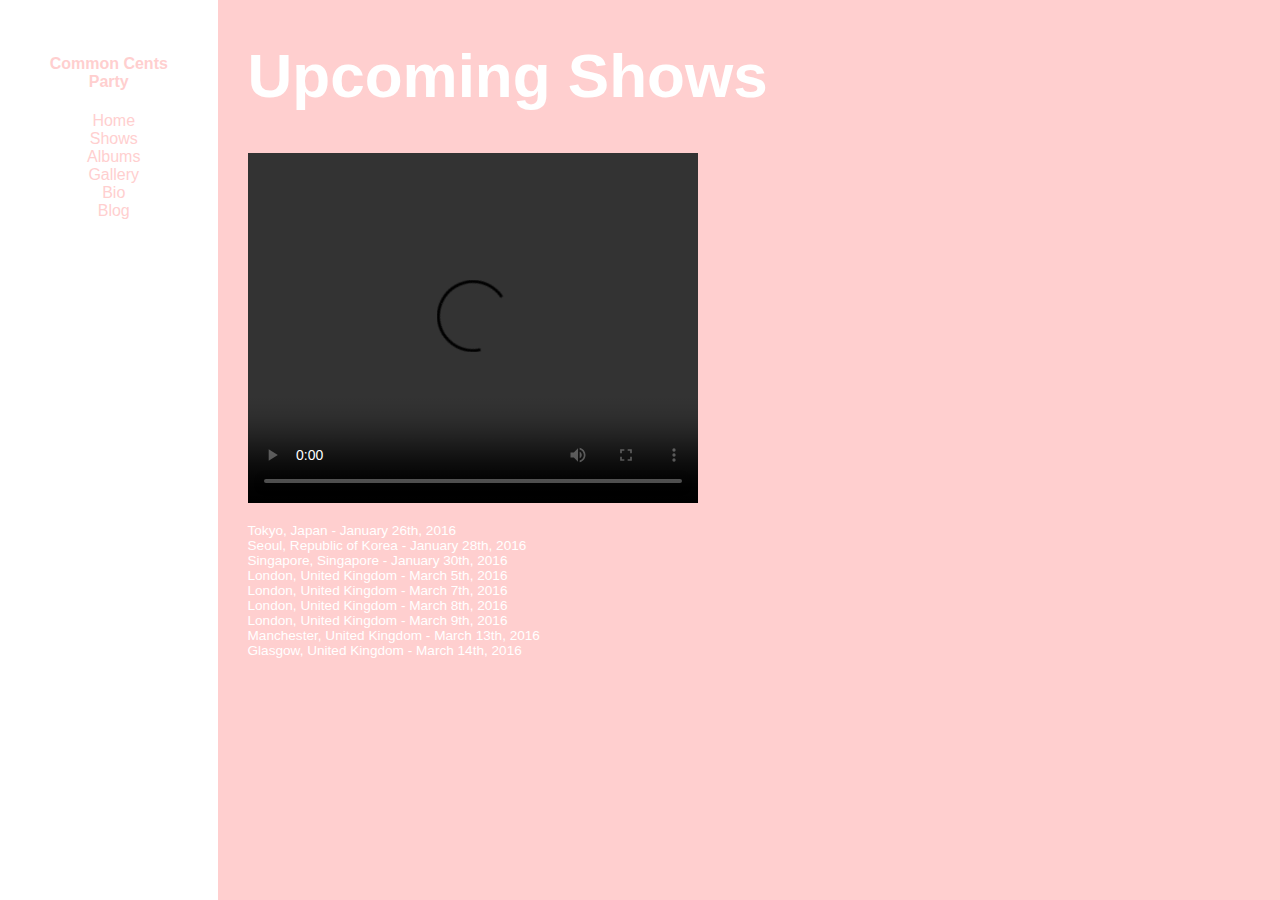
<file: shows.html>
<!DOCTYPE html>
<html>
  <head>
    <title>Common Cents Party</title>
    <link rel="stylesheet" type="text/css" href="style.css"/>
  </head>
  <body>
    <div class="container">
      <div class="nav">
        <h4>Common Cents Party</h4>
        <ul>
          <li>Home</li>
          <li>Shows</li>
          <li>Albums</li>
          <li>Gallery</li>
          <li>Bio</li>
          <li>Blog</li>
        </ul>
      </div>
      <div class="main">
        <h1>Upcoming Shows</h1>
				<video height="350px" width="450px" controls>
          <source src=ttps://s3.amazonaws.com/codecademy-content/projects/make-a-website/lesson-1/liveshow.mp4 type="mp4">
        </video>
        <ul>
          <li>
            Tokyo, Japan - January 26th, 2016
          </li>
          <li>
            Seoul, Republic of Korea - January 28th, 2016
          </li>
          <li>
            Singapore, Singapore - January 30th, 2016
          </li>
          <li>
            London, United Kingdom - March 5th, 2016
          </li>
          <li>
            London, United Kingdom - March 7th, 2016
          </li>
          <li>
            London, United Kingdom - March 8th, 2016
          </li>
          <li>
            London, United Kingdom - March 9th, 2016
          </li>
          <li>
            Manchester, United Kingdom - March 13th, 2016
          </li>
          <li>
            Glasgow, United Kingdom - March 14th, 2016
          </li>
        </ul>
      </div>
    </div>
  </body>
</html>
</file>
<file: style.css>
html, body {
  height: 100%;
  margin: 0;
  font-family: Arial;
  color: #ffffff;
}

h1 {
  font-size: 62px;
}

p, a {
  font-size: 0.75rem;
}

img {
  padding-left: 30px;
  height: 350px;
  width: 550px;
}


.container {
  min-height: 100%;
  display: flex;

}

.nav {
  width: 15%;
  min-width: 140px;
  color: #FFCFCF;
  padding-top: 55px;
  padding-right: 30px;
  text-align: center;
}

.nav h4 {
  -webkit-margin-before: 0;
  margin-left: 30px;
}

ul {
  list-style: none;
}

.main ul {
  padding-left: 30px;
}

.main li {
  font-size: 0.85rem;
}

.main {
  width: 85%;
  min-height: 750px;
  min-width: 600px;
  background-color: #FFCFCF;
}

.main h1 {
  -webkit-margin-before: 0;
  padding-top: 40px;
  padding-left: 30px;
}

.main video {
  padding-left: 30px;
}

.main p {
  padding-left: 30px;
  width: 55%;
  min-width: 550px;
}

.main a {
  color: inherit;
  padding-left: 30px;
  text-decoration: none;
}

.main a:hover {
  text-decoration: underline;
}
</file>
